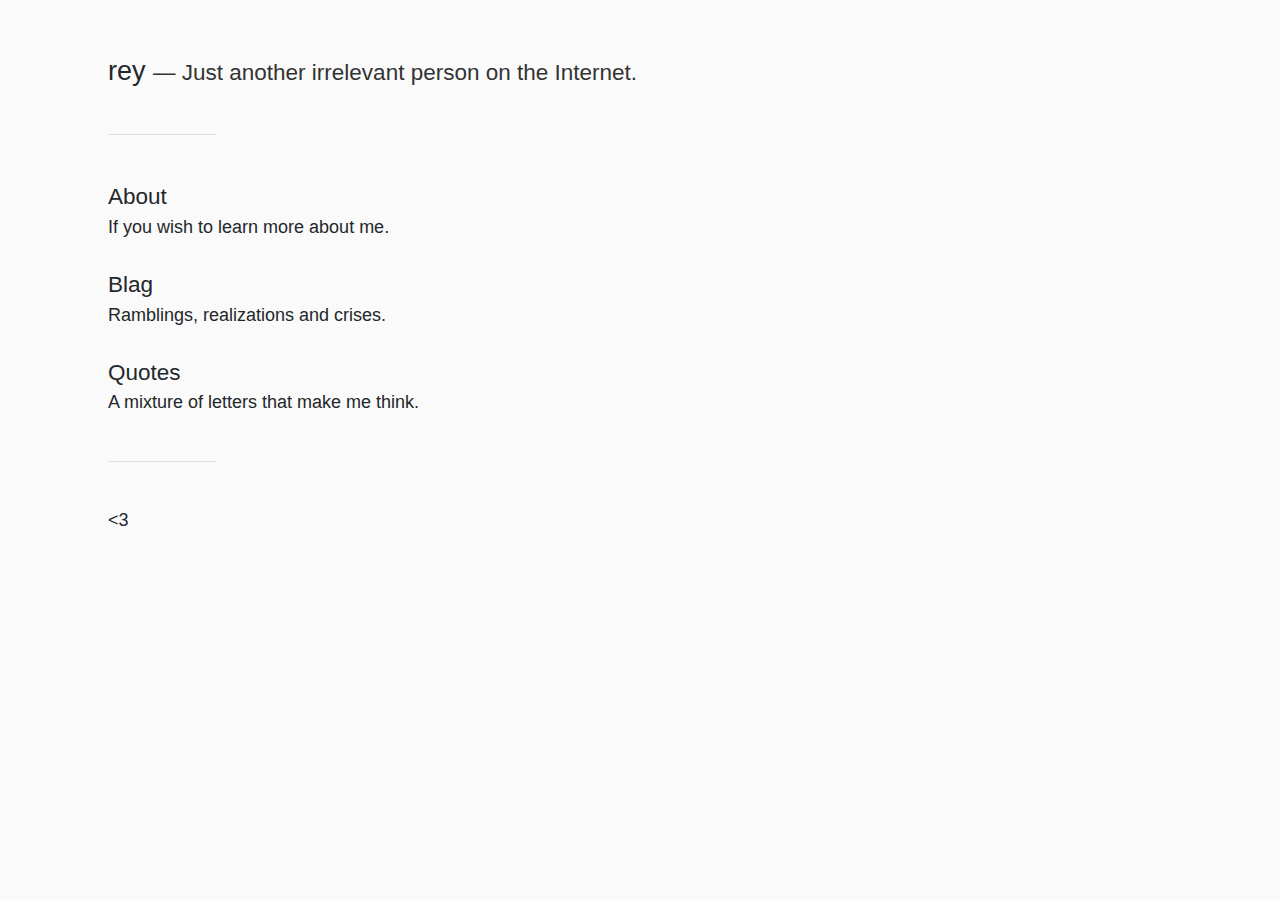
<file: index.html>
<!doctype html>
<html lang="en">

<head>
    <meta charset="utf-8">
    <meta name="viewport" content="width=device-width, initial-scale=1">
    <title>R</title>
    <link rel="stylesheet" href="rey.css">
</head>

<body>
    <h1 class="lead"><a href=" /index.html">rey</a> <span> &#8212 Just another irrelevant person on the
            Internet.</span></h1>
    <hr>
    
    <h3><a href="pages/about.html">About</a></h3>
    <p>If you wish to learn more about me.</p>

    <br>


    <h3><a href="pages/archive.html">Blag</a></h3>
    <p>Ramblings, realizations and crises.</p>

    <br>

    <h3><a href="https://xkcd.com/">Quotes</a></h3>
    <p>A mixture of letters that make me think.</p>

    <hr>

    <p class="footer">&lt;3</p>
</body>

</html>
</file>
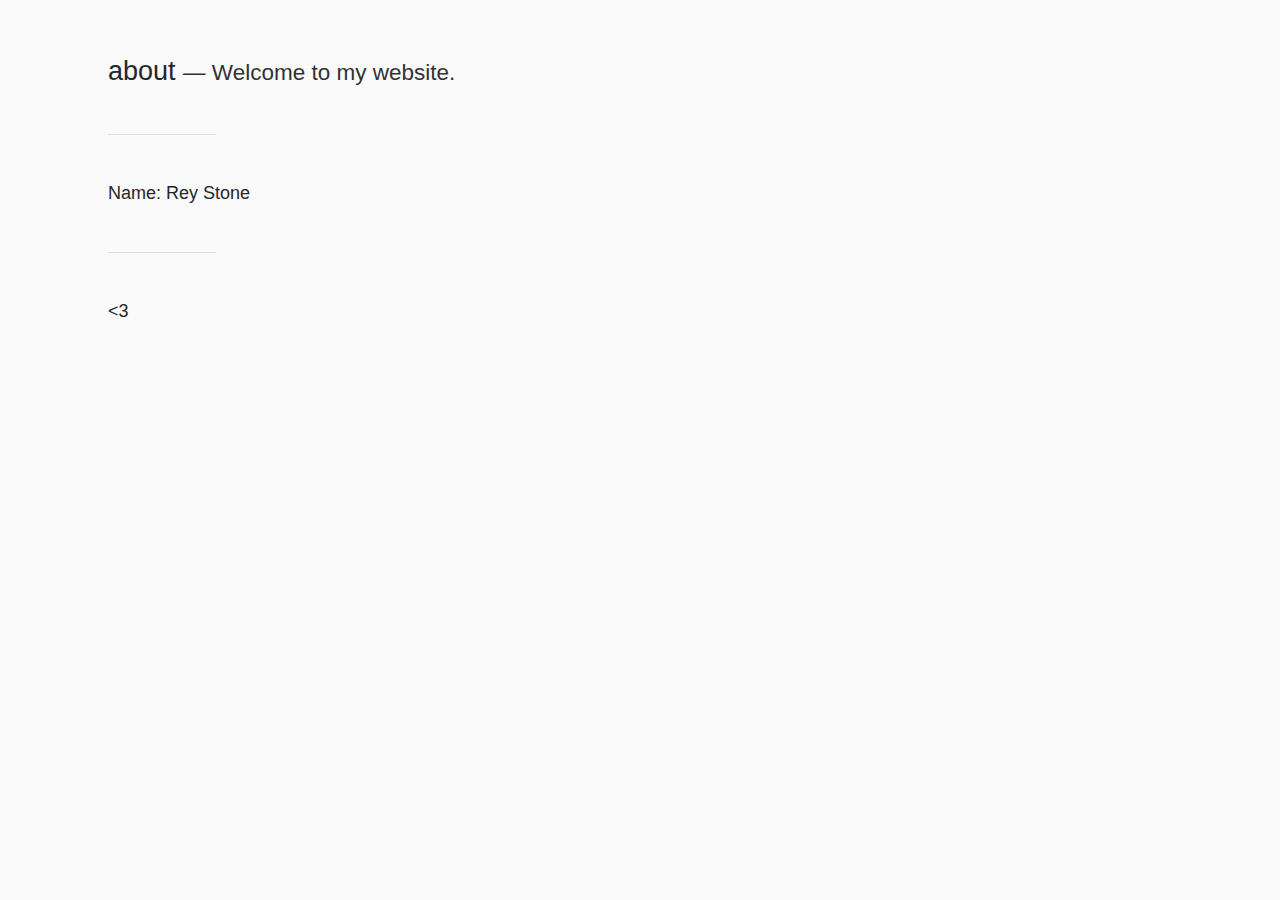
<file: pages/about.html>
<!doctype html>
<html lang="en">

<head>
    <meta charset="utf-8">
    <meta name="viewport" content="width=device-width, initial-scale=1">
    <title>R</title>
    <link rel="stylesheet" href="../rey.css">
</head>

<body>
    <div class="masthead">
        <h1 class="lead"><a href="../index.html">about</a> <span> &#8212 Welcome to my website.</span></h1>
    </div>

    <hr>

    <p>
        Name: Rey Stone
    </p>

    <hr>

    <p class="footer">&lt;3</a></p>

</body>
</html>
</file>
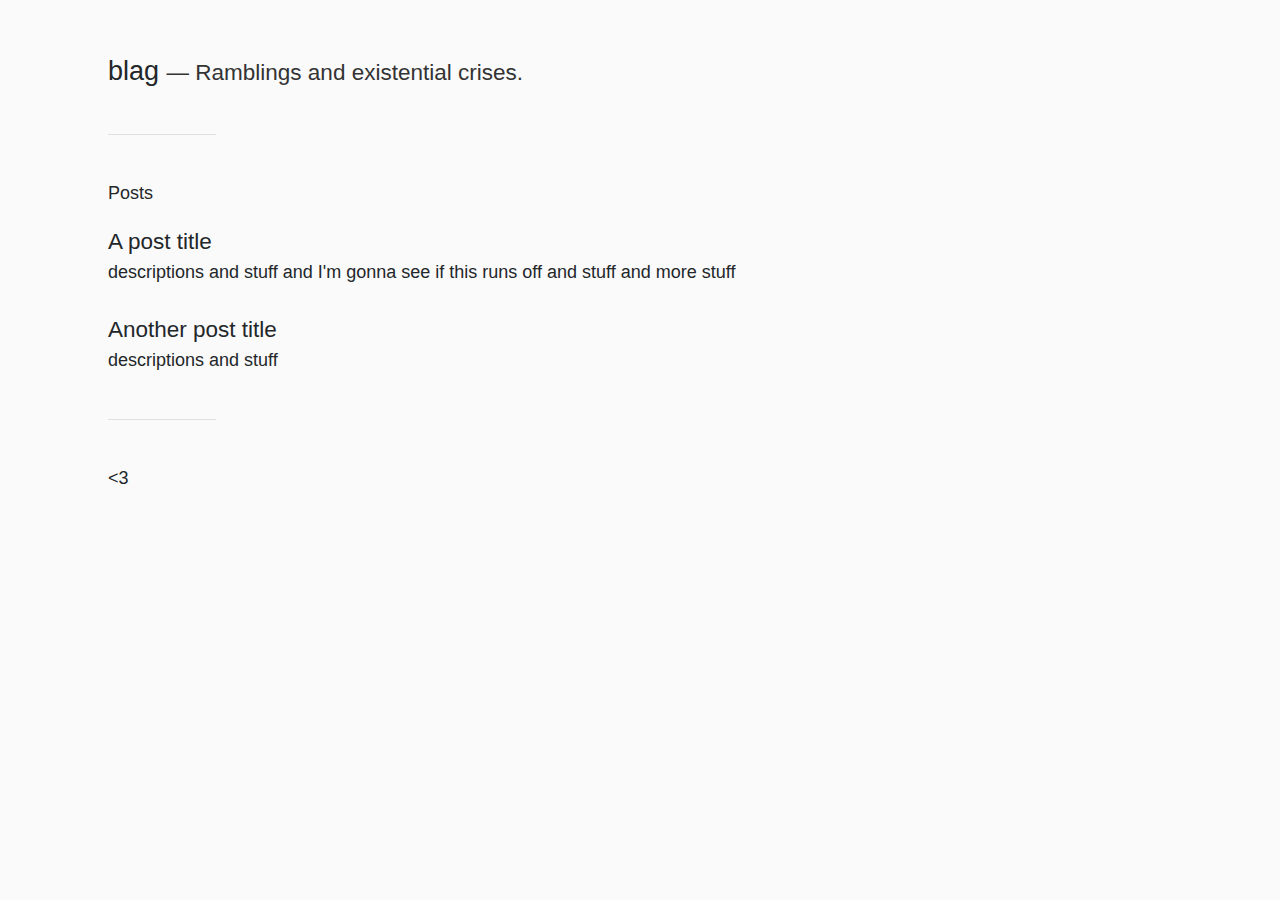
<file: pages/blag.html>
<!doctype html>
<html lang="en">

<head>
    <meta charset="utf-8">
    <meta name="viewport" content="width=device-width, initial-scale=1">
    <title>R</title>
    <link rel="stylesheet" href="../rey.css">
</head>

<body>
    <h1 class="lead"><a href="../index.html">blag</a> <span> &#8212 Ramblings and existential crises.</span></h1>
    <hr>

    <h2>Posts</h2>

    <h3><a href="../posts/post1.html">A post title</a></h3>
    <p>descriptions and stuff and I'm gonna see if this runs off and stuff and more stuff</p>

    <br>

    <h3><a href="https://youtube.com">Another post title</a></h3>
    <p>descriptions and stuff</p>


    <hr>

    <p class="footer">&lt;3</a></p>

</body>

</html>
</file>
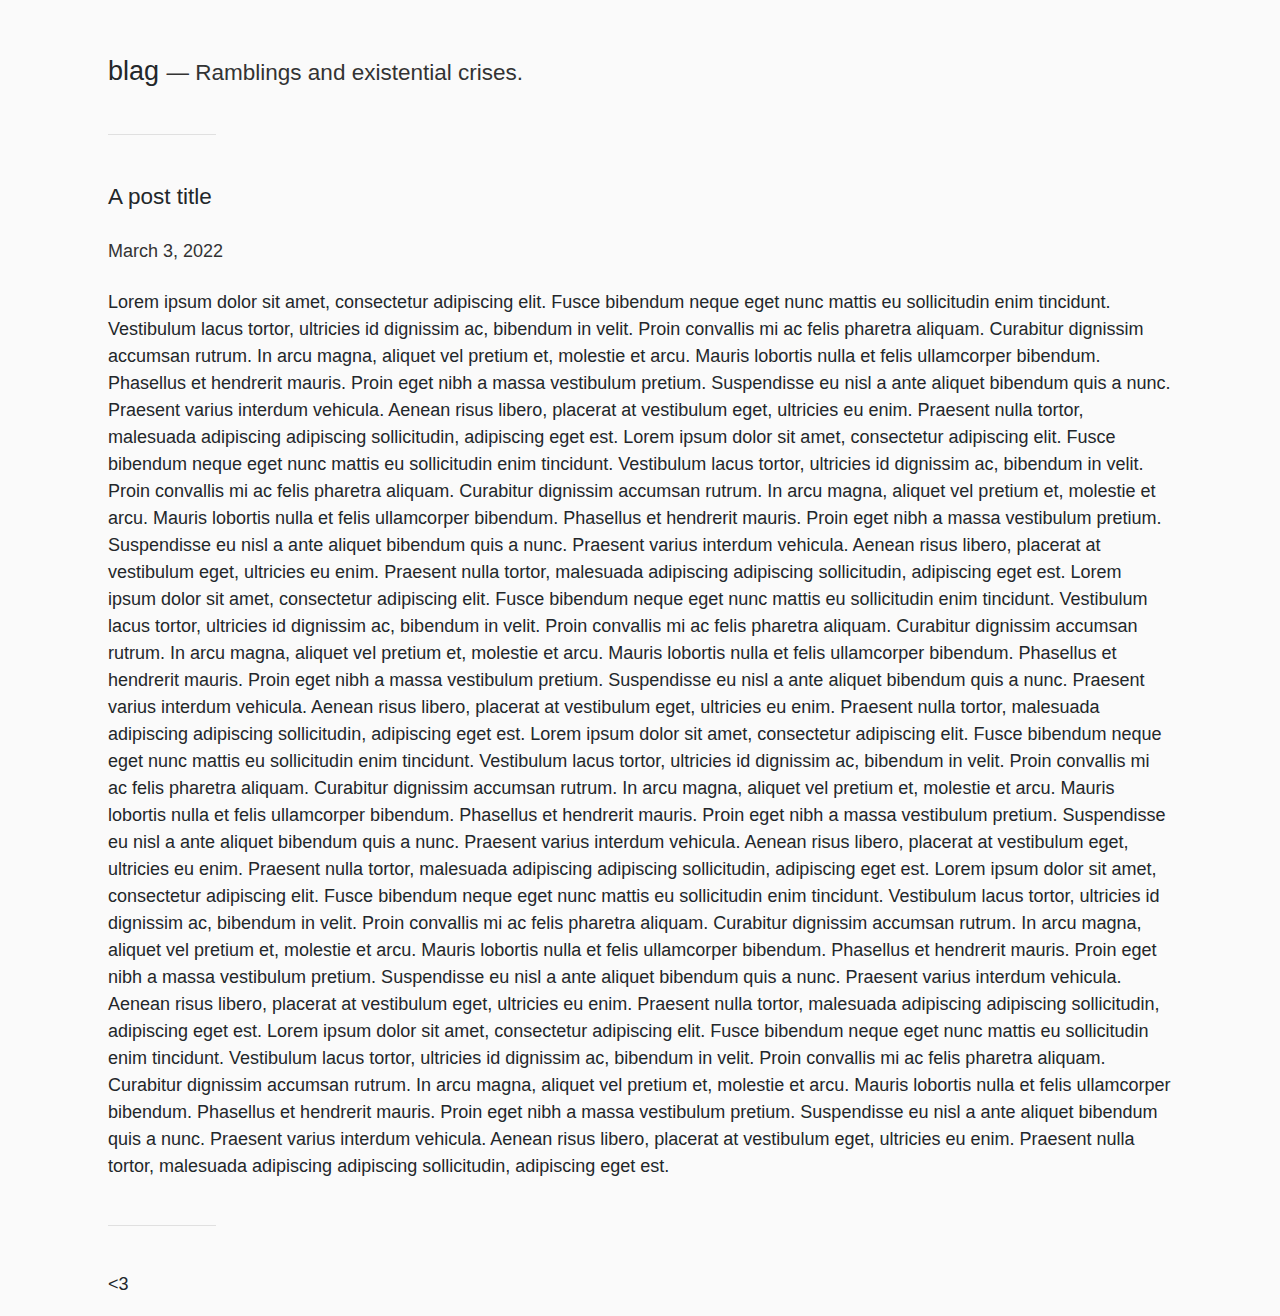
<file: posts/post1.html>
<!doctype html>
<html lang="en">

<head>
    <meta charset="utf-8">
    <meta name="viewport" content="width=device-width, initial-scale=1">
    <title>R</title>
    <link rel="stylesheet" href="../rey.css">
</head>

<body>
    <div class="masthead">
        <h1 class="lead"><a href="../pages/archive.html">blag</a> <span> &#8212 Ramblings and existential crises.</span></h1>
    </div>

    <hr>

    <h3>A post title</h3>

    <h4>March 3, 2022</h4>

    <div class="post">
        <p>Lorem ipsum dolor sit amet, consectetur adipiscing elit. Fusce bibendum neque eget nunc mattis eu
            sollicitudin
            enim tincidunt. Vestibulum lacus tortor, ultricies id dignissim ac, bibendum in velit. Proin convallis mi ac
            felis pharetra aliquam. Curabitur dignissim accumsan rutrum. In arcu magna, aliquet vel pretium et, molestie
            et
            arcu. Mauris lobortis nulla et felis ullamcorper bibendum. Phasellus et hendrerit mauris. Proin eget nibh a
            massa vestibulum pretium. Suspendisse eu nisl a ante aliquet bibendum quis a nunc. Praesent varius interdum
            vehicula. Aenean risus libero, placerat at vestibulum eget, ultricies eu enim. Praesent nulla tortor,
            malesuada
            adipiscing adipiscing sollicitudin, adipiscing eget est.

            Lorem ipsum dolor sit amet, consectetur adipiscing elit. Fusce bibendum neque eget nunc mattis eu
            sollicitudin
            enim tincidunt. Vestibulum lacus tortor, ultricies id dignissim ac, bibendum in velit. Proin convallis mi ac
            felis pharetra aliquam. Curabitur dignissim accumsan rutrum. In arcu magna, aliquet vel pretium et, molestie
            et
            arcu. Mauris lobortis nulla et felis ullamcorper bibendum. Phasellus et hendrerit mauris. Proin eget nibh a
            massa vestibulum pretium. Suspendisse eu nisl a ante aliquet bibendum quis a nunc. Praesent varius interdum
            vehicula. Aenean risus libero, placerat at vestibulum eget, ultricies eu enim. Praesent nulla tortor,
            malesuada
            adipiscing adipiscing sollicitudin, adipiscing eget est.

            Lorem ipsum dolor sit amet, consectetur adipiscing elit. Fusce bibendum neque eget nunc mattis eu
            sollicitudin
            enim tincidunt. Vestibulum lacus tortor, ultricies id dignissim ac, bibendum in velit. Proin convallis mi ac
            felis pharetra aliquam. Curabitur dignissim accumsan rutrum. In arcu magna, aliquet vel pretium et, molestie
            et
            arcu. Mauris lobortis nulla et felis ullamcorper bibendum. Phasellus et hendrerit mauris. Proin eget nibh a
            massa vestibulum pretium. Suspendisse eu nisl a ante aliquet bibendum quis a nunc. Praesent varius interdum
            vehicula. Aenean risus libero, placerat at vestibulum eget, ultricies eu enim. Praesent nulla tortor,
            malesuada
            adipiscing adipiscing sollicitudin, adipiscing eget est.
            Lorem ipsum dolor sit amet, consectetur adipiscing elit. Fusce bibendum neque eget nunc mattis eu
            sollicitudin
            enim tincidunt. Vestibulum lacus tortor, ultricies id dignissim ac, bibendum in velit. Proin convallis mi ac
            felis pharetra aliquam. Curabitur dignissim accumsan rutrum. In arcu magna, aliquet vel pretium et, molestie
            et
            arcu. Mauris lobortis nulla et felis ullamcorper bibendum. Phasellus et hendrerit mauris. Proin eget nibh a
            massa vestibulum pretium. Suspendisse eu nisl a ante aliquet bibendum quis a nunc. Praesent varius interdum
            vehicula. Aenean risus libero, placerat at vestibulum eget, ultricies eu enim. Praesent nulla tortor,
            malesuada
            adipiscing adipiscing sollicitudin, adipiscing eget est.

            Lorem ipsum dolor sit amet, consectetur adipiscing elit. Fusce bibendum neque eget nunc mattis eu
            sollicitudin
            enim tincidunt. Vestibulum lacus tortor, ultricies id dignissim ac, bibendum in velit. Proin convallis mi ac
            felis pharetra aliquam. Curabitur dignissim accumsan rutrum. In arcu magna, aliquet vel pretium et, molestie
            et
            arcu. Mauris lobortis nulla et felis ullamcorper bibendum. Phasellus et hendrerit mauris. Proin eget nibh a
            massa vestibulum pretium. Suspendisse eu nisl a ante aliquet bibendum quis a nunc. Praesent varius interdum
            vehicula. Aenean risus libero, placerat at vestibulum eget, ultricies eu enim. Praesent nulla tortor,
            malesuada
            adipiscing adipiscing sollicitudin, adipiscing eget est.

            Lorem ipsum dolor sit amet, consectetur adipiscing elit. Fusce bibendum neque eget nunc mattis eu
            sollicitudin
            enim tincidunt. Vestibulum lacus tortor, ultricies id dignissim ac, bibendum in velit. Proin convallis mi ac
            felis pharetra aliquam. Curabitur dignissim accumsan rutrum. In arcu magna, aliquet vel pretium et, molestie
            et
            arcu. Mauris lobortis nulla et felis ullamcorper bibendum. Phasellus et hendrerit mauris. Proin eget nibh a
            massa vestibulum pretium. Suspendisse eu nisl a ante aliquet bibendum quis a nunc. Praesent varius interdum
            vehicula. Aenean risus libero, placerat at vestibulum eget, ultricies eu enim. Praesent nulla tortor,
            malesuada
            adipiscing adipiscing sollicitudin, adipiscing eget est.</p>
    </div>

    <hr>

    <p class="footer">&lt;3</a></p>

</body>

</html>
</file>
<file: rey.css>
:root {
    --body-bg: #fafafa;
    --body-color: #23272a;
    --body-font-weight: 400;
    --link-color: #23272a;
    --link-color-hover: #222;
    --heading-color: #333;
    --heading-color-hover: #222;
    --hr-color: rgba(0, 0, 0, 0.1);
}

@media (prefers-color-scheme: dark) {
    :root {
        --body-bg: #212529;
        --body-color: #6c757d;
        --body-font-weight: 300;
        --link-color: #fafafa;
        --link-color-hover: #fff;
        --heading-color: #fff;
        --hr-color: rgba(255, 255, 255, 0.1);
    }
}

* {
    box-sizing: border-box;
}

html {
    font-size: 16px;
}

@media (min-width: 30em) {
    html {
        font-size: 18px;;
    }
}
body {
    margin: 0;
    padding: 1.5rem;
    font: var(--body-font-weight) 1rem/1.5 -apple-system, BlinkMacSystemFont, "Segoe UI", Roboto, "Droid Sans", "Hevlica Neue", Arial, sans-serif;
    background-color: var(--body-bg);
    color: var(--body-color);
}

@media (min-width: 500px) {
    body {
        padding-top: 3rem;
        padding-left: 6rem;
        padding-right: 6rem;
        padding-bottom: 1rem;
    }
}

a {
    color: var(--link-color);
    text-decoration: none;
}

a:hover {
    color: var(--link-color-hover);
    text-decoration: underline;
    text-decoration-skip-ink: auto;
}

h1, h2, h3 {
    margin-top: 0;
    font-weight: 500;
}

h1 {
    margin-bottom: 0.5rem;
    font-size: 1.5rem;
    line-height: 1;
}

span {
    display: inline-block;
    font-weight: 300;
    font-size: 1.25rem;
}

h2 {
    margin-bottom: 1rem;
    font-size: 1rem;
    color: var(--body-color)
}

h3 {
    margin-bottom: 0;
    font-size: 1.25rem;
}

h4 {
    font-size: 1rem;
    font-weight: 200;
    color: var(--heading-color);
}

p {
    margin: 0;
}

hr {
    width: 6rem;
    height: 1px;
    margin: 2.5rem 0;
    background-color: var(--hr-color);
    border: 0;
}

.menu ul{
    margin: 0;
    padding: 0;
    font-size: 1.25rem;
    text-algin: right;
}


.menu li {
    list-style-type: none;
}

.menu p {
    font-size: 1rem;
}

.lead {
    font-size: 1.5rem;
    line-height: 1.3;
    color: var(--heading-color);
}

.post {
    color: var(--body-color);
    font-size: 1rem;
}

@media (min-width: 500px) {
    .masthead {
        max-width: 450px;
    }
}

.footer {
    color: var(--body-color);
}
</file>
